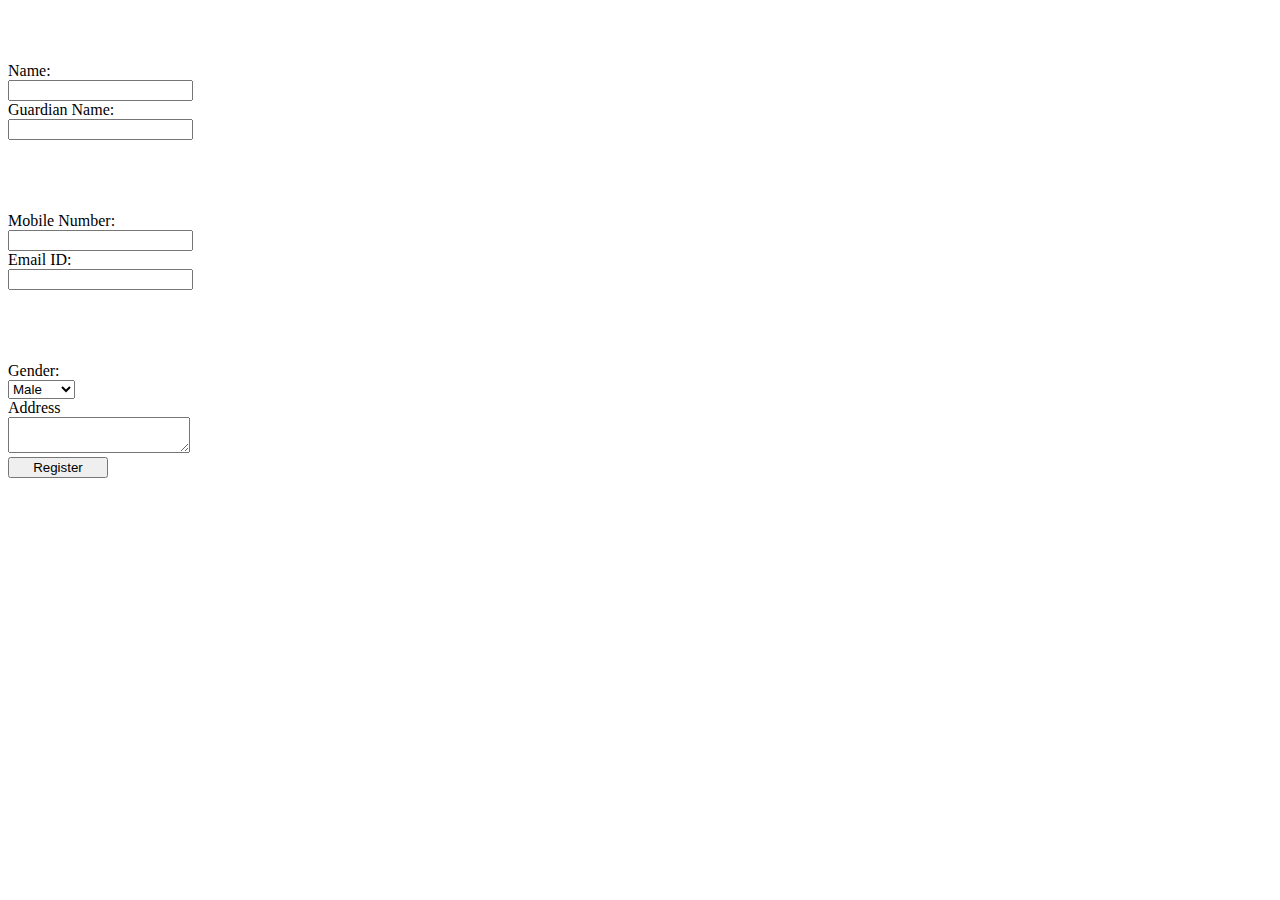
<file: BootRegistration/src/main/resources/templates/Registration.html>
<!DOCTYPE html>
<html>
<head>
<meta charset="ISO-8859-1">
<title>Insert title here</title>
</head>
<body>

<body id="regid" data-ng-controller="RegistrationController">   
		<div class="container"><br><br>
		<form>
										<br> <label class="control-label col-md-2">Name:</label>
										<div class="col-md-4">
											<input type="text" class="form-control"
												data-ng-model="data.object.myname" data-ng-value=>
										</div>
										<label class="control-label col-md-2">Guardian Name:</label>
										<div class="col-md-4">
											<input type="text" class="form-control"
												data-ng-model="data.object.fathername">
										</div>
										<br> <br> <br> <br> <label
											class="control-label col-md-2">Mobile Number:</label>
										<div class="col-md-4">
											<input type="text" class="form-control"
												data-ng-model="data.object.mobileno">
										</div>
										<label class="control-label col-md-2">Email ID:</label>
										<div class="col-md-4">
											<input type="text" class="form-control"
												data-ng-model="data.object.email">
										</div>
										<br> <br> <br> <br> <label
											class="control-label col-md-2">Gender:</label>
										<div class="radio  col-md-4">
											<select class="selectpicker"
												data-ng-model="data.object.gender">
												<option>Male</option>
												<option>Female</option>
											</select>
										</div>
										<label class="control-label col-md-2">Address</label>
										<div class="col-md-4">
											<textarea class="form-control"
												data-ng-model="data.object.address"></textarea>
										</div>
									</form>
									<button type="button" id="add" class="btn btn-primary"
								data-ng-click="registration(data.object);" 
								style="width: 100px">Register</button>
		</div>
		

</body>
</html>
</file>
